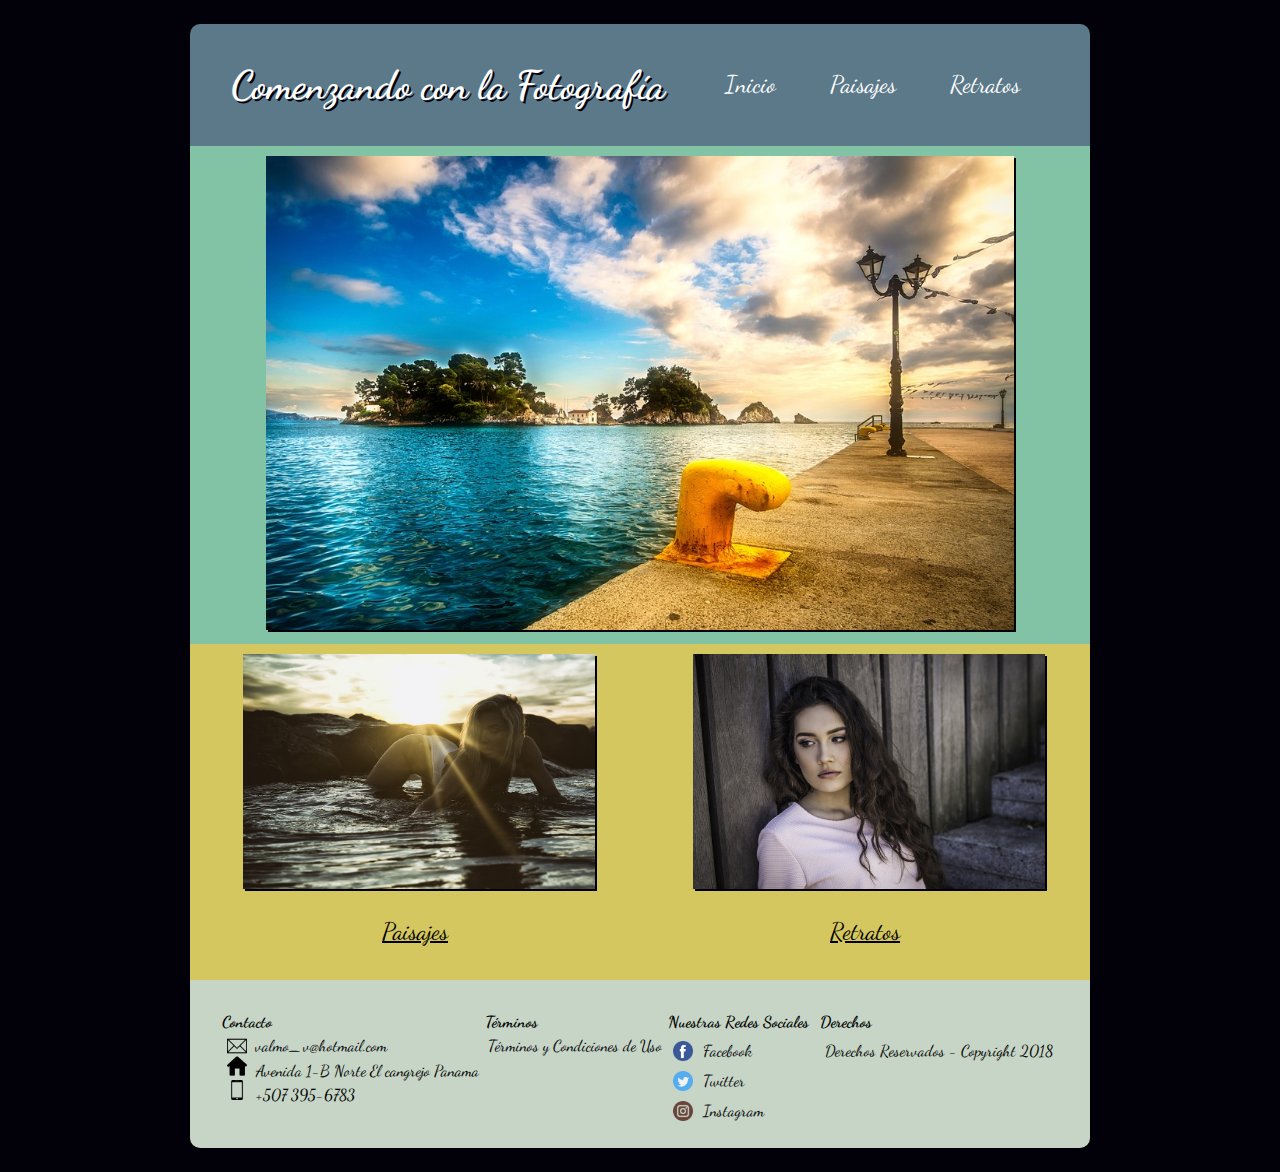
<file: index.html>
<!DOCTYPE html>
<html>
	<head>
	 <meta charset="utf-8">
     <meta name="viewport", content="width= device-width", user-scalable="no" >
	 <meta name="description" content="Comenzando la Fotografia">
	 <link rel="stylesheet" type="text/css" href="css/estilos_index.css">
	 <link rel="stylesheet" href="https://fonts.googleapis.com/css?family=Dancing+Script">
	 <title>Comenzando con la Fotograf&#237;a</title>
	</head>
<body>
	<div id="body">
	 <header>
	  <div>
       <h1>Comenzando con la Fotograf&#237;a</h1>
      </div>
      <div id="menu">
	   <nav>
	 	<a href="index.html" class="boton">Inicio</a>
	 	<a href="paisajes.html" class="boton">Paisajes</a>
	 	<a href="retratos.html" class="boton">Retratos</a>			 
	   </nav>
	  </div>
	 </header>

	 <div id="contenido">		
      
      <section id="imagen_principal">
	   <figure>
	   <img src="imagenes/img_principal.jpg">
	   </figure>			
	  </section>

	  <section id="imagen_secundaria">
	   <figure>
       <a href="paisajes.html">
       <img src="imagenes/img_paisajes.jpg" class="rotacion" alt="paisajes">
       </a>
       <p>Paisajes</p>
       </figure>
        
       <figure>
        <a href="retratos.html">
        <img src="imagenes/img_retratos.jpg" class="traslacion" alt="retratos">
        </a>
        <p>Retratos</p>
       </figure>
	  </section>
	 </div>
	
	 <footer>
	  <div class="footer">
	   
	   <div class="all-contact">
	   <h4>Contacto</h4>
	   <div class="contact">
	   <img src="icon/contact.png"><a href="mailto:valmo_v@hotmail.com">valmo_v@hotmail.com</a>
	   </div>

	   <div class="direction">
       <img src="icon/house.png">
       <label>Avenida 1-B Norte El cangrejo Panama</label>
       </div>
    
       <div class="phone">	
       <img src="icon/smartphone.png">
       <label> +507 395-6783</label>
       </div>
       </div>
			
	   <div class="terminos">
       <h4>T&#233;rminos</h4>
       <a href="#" onclick="return confirm('Este sitio se encuentra en mantenimiento')">T&#233;rminos y Condiciones de Uso</a>	
       </div>

	   <div class="redes">
	   <h4>Nuestras Redes Sociales</h4>
       
       <div class="row">
       <img src="icon/facebook.png">
       <a href="https://www.facebook.com/search/top/?q=Valmore+Villamizar+Biasiucci">Facebook</a>
       </div>
     
       <div class="row">
       <img src="icon/twitter.png">
       <a href="https://twitter.com/valmov">Twitter</a>
       </div>
       
       <div class="row">
       <img src="icon/instagram.png">
       <a href="https://www.instagram.com/valmov/">Instagram</a>
       </div>
       </div>

	   <div class="derechos">
       <h4>Derechos</h4>
       <p>Derechos Reservados - Copyright 2018</p>
	   </div>
	   </div>		
	 </footer>
	</div>
</body>
</html>
</file>
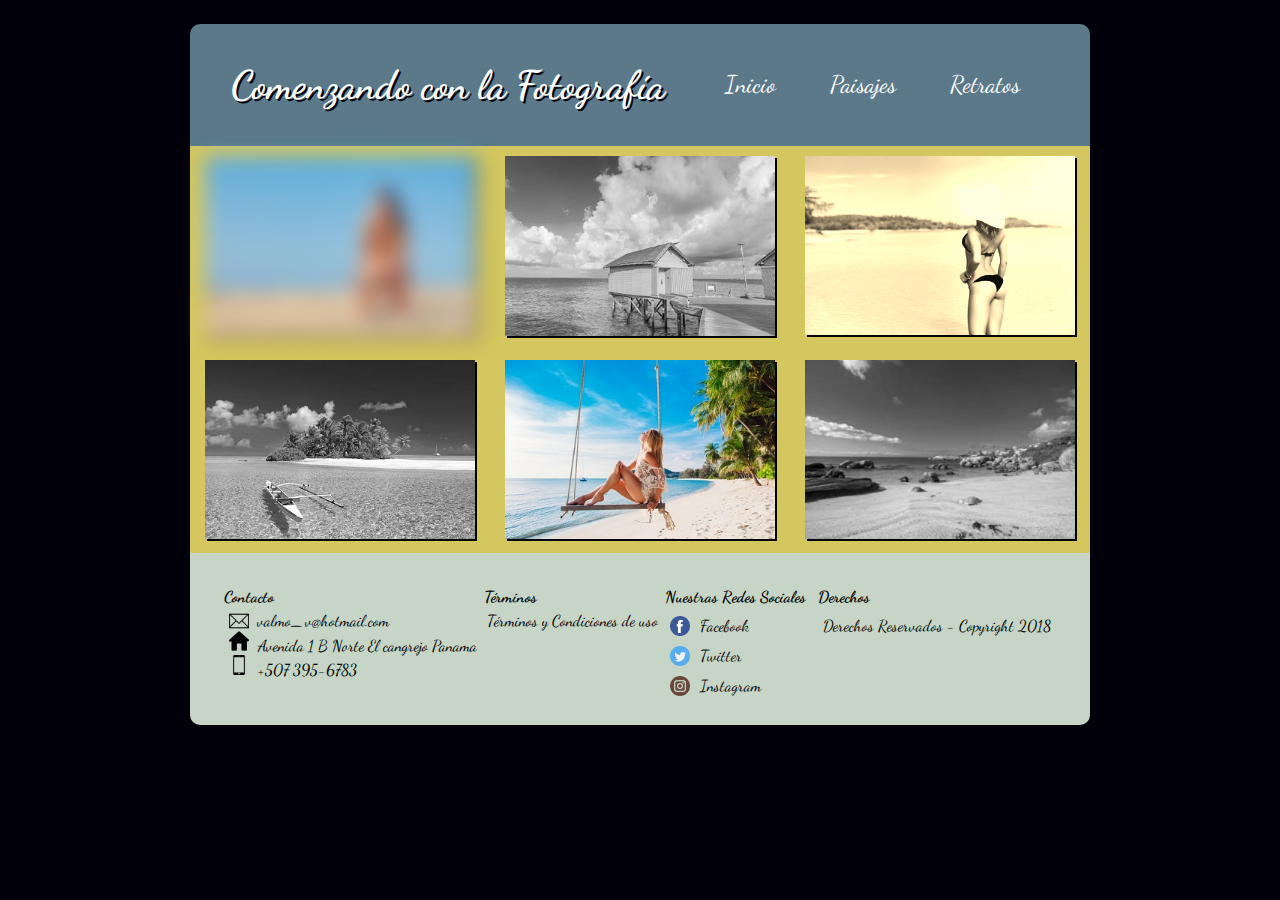
<file: paisajes.html>
<!DOCTYPE html>
<html>
	<head>
	 <meta charset="utf-8">
     <meta name="viewport", content="width= device-width", user-scalable="no" >
	 <meta name="description" content="">
	 <link rel="stylesheet" type="text/css" href="css/estilos_paisajes.css">
	 <link rel="stylesheet" href="https://fonts.googleapis.com/css?family=Dancing+Script">
	 <title>Comenzando con la Fotograf&#237;a</title>
	</head>

<body>
	<div id="contenido">
     
    <header>
	  <div>
       <h1>Comenzando con la Fotograf&#237;a</h1>
      </div>
      <div id="menu">
	   <nav>
	 	<a href="index.html" class="boton">Inicio</a>
	 	<a href="paisajes.html" class="boton">Paisajes</a>
	 	<a href="retratos.html" class="boton">Retratos</a>			 
	   </nav>
	  </div>
	 </header>
		
     <section>
	  <div class="paisajes">
      <figure>
      <img src="imagenes/img_paisajes_1.jpg" id="efecto1" " alt="paisajes">
      </figure>

      <figure>
   	  <img src="imagenes/img_paisajes_2.jpg" id="efecto2" alt="paisajes">
      </figure>
            
      <figure>
      <img src="imagenes/img_paisajes_3.jpg" id="efecto3" alt="paisajes">
      </figure>

      <figure>
      <img src="imagenes/img_paisajes_4.jpg" id="efecto4" alt="paisajes">
      </figure>

      <figure>
  	  <img src="imagenes/img_paisajes_5.jpg" id="efecto5" alt="paisajes">
      </figure>
           
      <figure>
      <img src="imagenes/img_paisajes_6.jpg" id="efecto6" alt="paisajes">
      </figure>
      </div>
     </section>

	 <footer>
	  <div class="footer">
	   
	   <div class="all-contact">
	   <h4>Contacto</h4>
	   <div class="contact">
	   <img src="icon/contact.png"><a href="mailto:valmo_v@hotmail.com">valmo_v@hotmail.com</a>
	   </div>

	   <div class="direction">
       <img src="icon/house.png">
       <label>Avenida 1 B Norte El cangrejo Panama</label>
       </div>
    
       <div class="phone">	
       <img src="icon/smartphone.png">
       <label> +507 395-6783</label>
       </div>
       </div>
			
	     <div class="terminos">
       <h4>T&#233;rminos</h4>
       <a href="#" onclick="return confirm('Este sitio se encuentra en mantenimiento')">T&#233;rminos y Condiciones de uso</a>  
       </div>

	   <div class="redes">
	   <h4>Nuestras Redes Sociales</h4>
       
       <div class="row">
       <img src="icon/facebook.png">
       <a href="https://www.facebook.com/search/top/?q=Valmore+Villamizar+Biasiucci">Facebook</a>
       </div>
     
       <div class="row">
       <img src="icon/twitter.png">
       <a href="https://twitter.com/valmov">Twitter</a>
       </div>
       
       <div class="row">
       <img src="icon/instagram.png">
       <a href="https://www.instagram.com/valmov/">Instagram</a>
       </div>
       </div>

	   <div class="derechos">
       <h4>Derechos</h4>
       <p>Derechos Reservados - Copyright 2018</p>
	   </div>
	   </div>		
	 </footer>
	</div>
</body>
</html>
</file>
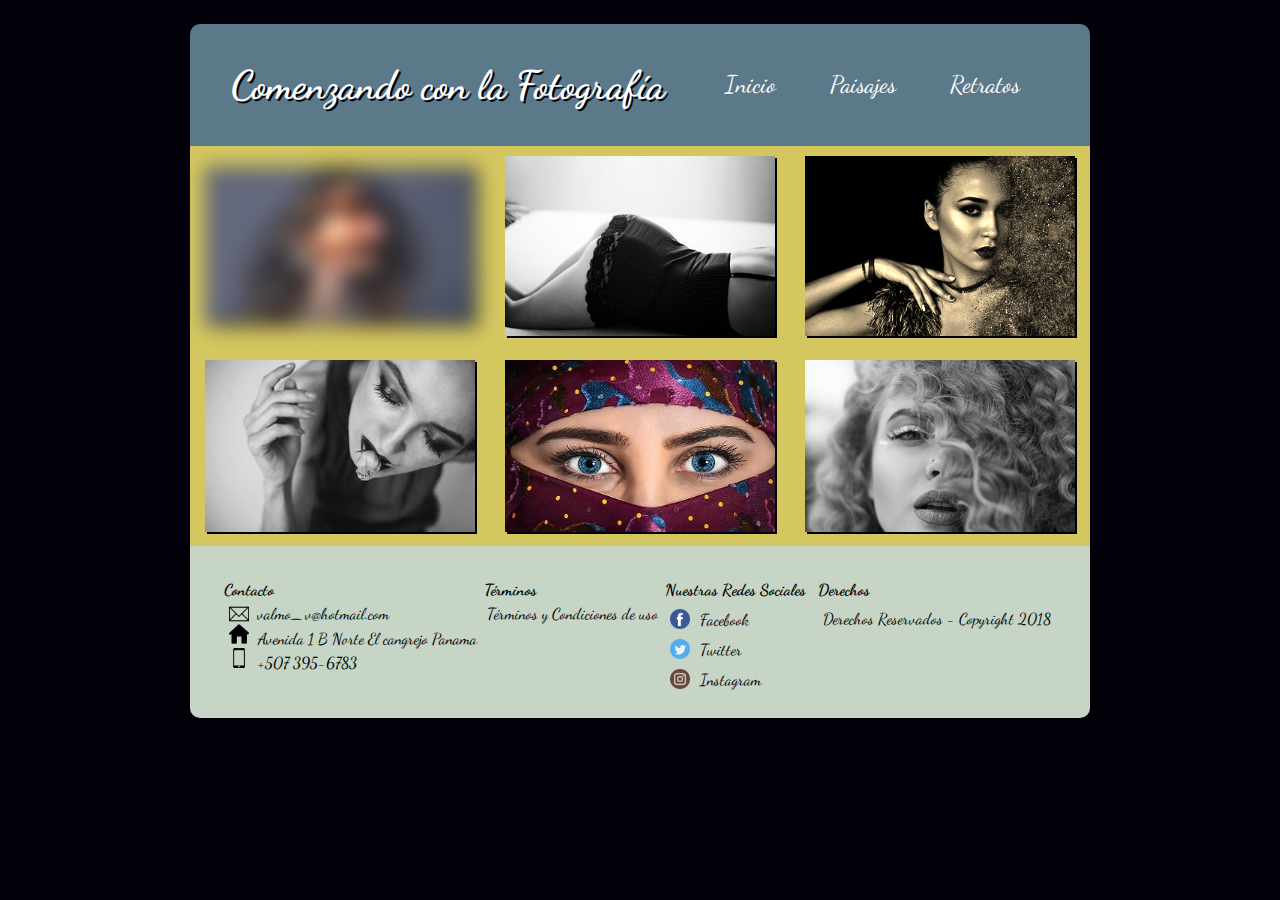
<file: retratos.html>
<!DOCTYPE html>
<html>
	<head>
	 <meta charset="utf-8">
     <meta name="viewport", content="width= device-width", user-scalable="no" >
	 <meta name="description" content="">
	 <link rel="stylesheet" type="text/css" href="css/estilos_retratos.css">
	 <link rel="stylesheet" href="https://fonts.googleapis.com/css?family=Dancing+Script">
	 <title>Comenzando con la Fotograf&#237;a</title>
	</head>

<body>
	<div id="contenido">
     
    <header>
	  <div>
       <h1>Comenzando con la Fotograf&#237;a</h1>
      </div>
      <div id="menu">
	   <nav>
	 	<a href="index.html" class="boton">Inicio</a>
	 	<a href="paisajes.html" class="boton">Paisajes</a>
	 	<a href="retratos.html" class="boton">Retratos</a>			 
	   </nav>
	  </div>
	 </header>
		
	 <section>
	  <div class="retratos">
	  <figure>
      <img src="imagenes/img_retratos_1.jpg" id="efecto1" " alt="paisajes">       </figure>

      <figure>
      <img src="imagenes/img_retratos_2.jpg" id="efecto2" alt="paisajes">
      </figure>
           
      <figure>
      <img src="imagenes/img_retratos_3.jpg" id="efecto3" alt="paisajes">
      </figure>

      <figure>
      <img src="imagenes/img_retratos_4.jpg" id="efecto4" alt="paisajes">
      </figure>

      <figure>
      <img src="imagenes/img_retratos_5.jpg" id="efecto5" alt="paisajes">
      </figure>
            
      <figure>
      <img src="imagenes/img_retratos_6.jpg" id="efecto6" alt="paisajes">
      </figure>
      </div>
	 </section>

     <footer>
	  <div class="footer">
	   
	   <div class="all-contact">
	   <h4>Contacto</h4>
	   <div class="contact">
	   <img src="icon/contact.png"><a href="mailto:valmo_v@hotmail.com">valmo_v@hotmail.com</a>
	   </div>

	   <div class="direction">
       <img src="icon/house.png">
       <label>Avenida 1 B Norte El cangrejo Panama</label>
       </div>
    
       <div class="phone">	
       <img src="icon/smartphone.png">
       <label> +507 395-6783</label>
       </div>
       </div>
			
	 <div class="terminos">
       <h4>T&#233;rminos</h4>
       <a href="#" onclick="return confirm('Este sitio se encuentra en mantenimiento')">T&#233;rminos y Condiciones de uso</a>      
       </div>

	   <div class="redes">
	   <h4>Nuestras Redes Sociales</h4>
       
       <div class="row">
       <img src="icon/facebook.png">
       <a href="https://www.facebook.com/search/top/?q=Valmore+Villamizar+Biasiucci">Facebook</a>
       </div>
     
       <div class="row">
       <img src="icon/twitter.png">
       <a href="https://twitter.com/valmov">Twitter</a>
       </div>
       
       <div class="row">
       <img src="icon/instagram.png">
       <a href="https://www.instagram.com/valmov/">Instagram</a>
       </div>
       </div>

	   <div class="derechos">
       <h4>Derechos</h4>
       <p>Derechos Reservados - Copyright 2018</p>
	   </div>
	   </div>		
	 </footer>
	</div>
</body>
</html>
</file>
<file: css/estilos_index.css>
body {
	background-color: #02010a;
    font-family: 'Dancing Script';
    display: grid;
    margin: 10px;
    height: 100%;
    padding: 10px;	
}

header {
    display: flex;
    display: -webkit-flex;
    flex-direction: row;
    flex-wrap: wrap;
    align-items: center;
    justify-content: space-evenly;
    width: 100%;
    padding: 10px;
    border-top-left-radius: 10px;
    border-top-right-radius: 10px;
    background-color: #5b7989;
}

header div h1 {
	color: #ffffff;
	text-shadow: 2px 2px #02010a;
	text-align: center;
	font-size: 250%;
}

header div nav {
	display: flex;
    display: -webkit-flex;
	flex-direction: row;
	margin: 2px
}

header div nav a {	
	color: #ffffff;
    flex-grow: 0.5;
    display: flex;
    display: -webkit-flex;
    width: min-content;
    height: min-content;
    position: relative;
    margin-left: 20px;
    margin-right: 20px;
    flex-flow: wrap;
    flex-wrap: wrap;
    justify-content: space-around;
}

#menu {
	width: 100%;
}

@media all and (min-width:900px) {
header div h1 {
	text-align: center;
}


#menu {
	width: 40%;
}

#menu :hover {
	color: #000000;
}

}
.boton {
	text-decoration: none;
	font-size: 150%;
}	

#body {
	width: 100%;
    display: flex;
    display: -webkit-flex;
    flex-wrap: wrap;
    flex-direction: row;
    padding: 4px;
    align-content: center;
    margin: auto;
    animation: rebote 1s;   
}

div#contenido {
    display: flex;
    display: -webkit-flex;
    flex-wrap: wrap;
    flex-basis: 100%;
}

@media all and (min-width:900px) {
#body {
	width: 900px
}
}

img {
	box-shadow: 2px 2px #02010a;

}

#imagen_principal {
	width: 100%;
	background: #82c3a6;
	padding: 10px;
}

#imagen_principal figure {
	width: 85%;
	height: auto;
	margin: auto;
}

#imagen_principal figure img {
	width: 100%;
	padding-bottom: unset;
	margin: auto;
}
figure a{
	width: auto;

}
#imagen_secundaria {
	display: flex;
    display: -webkit-flex;
	flex-wrap: wrap;
	flex-direction: row;
	justify-content: center;
	background: #d5c75f;
	border: 1px;
	font-size: 100%;
}
#imagen_secundaria figure {
    display: flex;
    display: -webkit-flex;
    flex-wrap: wrap;
    justify-content: center;
    width: 70%;
    margin: auto;
    padding: 10px;
}

@media all and (min-width:900px) {
#imagen_secundaria figure {
	width: 40%;
}
}
#imagen_secundaria figure img {
	width: 100%;
	transition-property: transform;
	transition-duration: 1s;
}

#imagen_secundaria figure p {
	text-align: center;
	text-decoration: underline;
	font-size: 1.5em;
}
img[class="rotacion"]:hover{
  -webkit-transform: rotate(10deg);
  transform: rotate(10deg);
  box-shadow: 2px 2px #82c3a6;
}
img[class="traslacion"]:hover{
  -webkit-transform: translate(20px,-5px);
  transform: translate(20px,-5px);
  box-shadow: 2px 2px #82c3a6;
}

footer {
    display: flex;
    display: -webkit-flex;
    flex-wrap: wrap;
    justify-content: space-around;
    margin: 0 auto;
    width: 100%;
    background: #c6d5c5;
    padding: 3px;
    border-radius: 0 0 10px 10px;
}

.footer {
    margin: 24px;
    display: flex;
    display: -webkit-flex;
    flex-wrap: wrap;
    flex-grow: 1;
    justify-content: space-between;
}

div .contact{
	display: flex;
    display: -webkit-flex;
}
 
label {
	margin-left: 5px;
}
.footer img{
	width: auto;
    height: 20px;
    box-shadow: none;
    margin-left: 10px;
}

div .row {
	display: flex;
    display: -webkit-flex;
	margin-top: 10px;
	align-items: center;

}


.row img {
	width: auto;
    height: 20px;
    box-shadow: none;
}

.row  a {
	margin-left: 10px;
	}

a:hover {
  color: #ffffff;
}

div a{
	color: #02010a;
	text-decoration: none;
	margin-left: 8px;
}



@media all and (min-width:900px) {
footer div div {
	
	inline-size: max-content;
}
}

footer div h4 {
	margin: 5px ;
	font-size: 16px;
	inline-size: max-content;
}

footer div p {
	margin: 10px;
}


@keyframes rebote{
0%{
  margin-top: 150%;
}
60%{
  margin-top: -5%;
}
100%{
  margin-top: 0%;
}
}
</file>
<file: css/estilos_paisajes.css>
body {
	background-color: #02010a;
    font-family: 'Dancing Script';
    display: grid;
    margin: 10px;
    height: 100%;
    padding: 10px;	
}

header {
    display: flex;
    display: -webkit-flex;
    flex-direction: row;
    flex-wrap: wrap;
    align-items: center;
    justify-content: space-evenly;
    width: 100%;
    padding: 10px;
    border-top-left-radius: 10px;
    border-top-right-radius: 10px;
    background-color: #5b7989;
}

header div h1 {
	color: #ffffff;
	text-shadow: 2px 2px #02010a;
	text-align: center;
	font-size: 250%;
}

header div nav {
	display: flex;
    display: -webkit-flex;
	flex-direction: row;
	margin: 2px
}

header div nav a {	
	color: #ffffff;
    flex-grow: 0.5;
    display: flex;
    display: -webkit-flex;
    width: min-content;
    height: min-content;
    position: relative;
    margin-left: 20px;
    margin-right: 20px;
    flex-flow: wrap;
    flex-wrap: wrap;
    justify-content: space-around;
}

#menu {
	width: 100%;
}

@media all and (min-width:900px) {
header div h1 {
	text-align: center;
}

#menu {
	width: 40%;
}

#menu :hover {
	color: #000000;
}

}
.boton {
	text-decoration: none;
	font-size: 150%;
}	

#contenido {
	width: 100%;
    display: flex;
    display: -webkit-flex;
    flex-wrap: wrap;
    flex-direction: row;
    padding: 4px;
    align-content: center;
    margin: 0 auto;
    animation: rebote 1s;
    
}
@media all and (min-width:900px) {
#contenido {
	width: 900px
}
}

.paisajes {
	display: flex;
    display: -webkit-flex;
    flex-wrap: wrap;
    flex-basis: 100%;
    width: 100%;
    height: auto;
    justify-content: center;
    background: #d5c75f;
}

div figure {
	width: 80%;
	margin: auto;
	padding: 10px;
}

div figure img{
	width: 100%;

}

@media all and (min-width:900px) {
div figure {
	width: 30%;
}
}


footer {
    display: flex;
    display: -webkit-flex;
    flex-wrap: wrap;
    justify-content: space-around;
    margin: 0 auto;
    width: 100%;
    background: #c6d5c5;
    padding: 5px;
    border-radius: 0 0 10px 10px;
}

.footer {
    margin: 24px;
    display: flex;
    display: -webkit-flex;
    flex-wrap: wrap;
    flex-grow: 1;
    justify-content: space-between;
}

div .contact{
	display: flex;
    display: -webkit-flex;
}
 
label {
	margin-left: 5px;
}
.footer img{
	width: auto;
    height: 20px;
    box-shadow: none;
    margin-left: 10px;
}

div .row {
	display: flex;
    display: -webkit-flex;
	margin-top: 10px;
	align-items: center;
}


.row img {
	width: auto;
    height: 20px;
    box-shadow: none;
}

.row  a {
	margin-left: 10px;
	}

a:hover {
  color: #ffffff;
}

div a{
	color: #02010a;
	text-decoration: none;
	margin-left: 8px;
}

@media all and (min-width:900px) {
footer div div {
	
	inline-size: max-content;
}
}

footer div h4 {
	margin: 5px ;
	font-size: 16px;
	
}

footer div p {
	margin: 10px;
}


@keyframes rebote{
0%{
  margin-top: 150%;
}
60%{
  margin-top: -5%;
}
100%{
  margin-top: 0%;
}
}

#efecto1 {
    filter: blur(10px); 
   -webkit-filter: blur(10px); 
   -moz-filter: blur(10px);
   -o-filter: blur(10px); 
   -ms-filter: blur(10px);
    box-shadow: 2px 2px #02010a;
}

#efecto2,#efecto4, #efecto6 {
    -webkit-filter: grayscale(100%);
    -moz-filter: grayscale(100%);
    -ms-filter: grayscale(100%);
    -o-filter: grayscale(100%);
    filter: grayscale(100%);  
    box-shadow: 2px 2px #02010a;  
}

#efecto3 {
    -webkit-filter: sepia(100%);
    filter: sepia(100%);
    box-shadow: 2px 2px #02010a;
}

#efecto5{
    box-shadow: 2px 2px #02010a;
}

section {
    display: flex;
    display: -webkit-flex;
    flex-wrap: wrap;
    width: 100%;
}
</file>
<file: css/estilos_retratos.css>
body {
	background-color: #02010a;
    font-family: 'Dancing Script';
    display: grid;
    margin: 10px;
    height: 100%;
    padding: 10px;	
}

header {
    display: flex;
    display: -webkit-flex;
    flex-direction: row;
    flex-wrap: wrap;
    align-items: center;
    justify-content: space-evenly;
    width: 100%;
    padding: 10px;
    border-top-left-radius: 10px;
    border-top-right-radius: 10px;
    background-color: #5b7989;
}

header div h1 {
	color: #ffffff;
	text-shadow: 2px 2px #02010a;
	text-align: center;
	font-size: 250%;
}

header div nav {
	display: flex;
	flex-direction: row;
	margin: 2px
}

header div nav a {	
	color: #ffffff;
    flex-grow: 0.5;
    display: flex;
    width: min-content;
    height: min-content;
    position: relative;
    margin-left: 20px;
    margin-right: 20px;
    flex-flow: wrap;
    flex-wrap: wrap;
    justify-content: space-around;
}

#menu {
	width: 100%;
}

@media all and (min-width:900px) {
header div h1 {
	text-align: center;
}

#menu {
	width: 40%;
}

#menu :hover {
	color: #000000;
}

}
.boton {
	text-decoration: none;
	font-size: 150%;
}	

#contenido {
	width: 100%;
    display: flex;
    flex-wrap: wrap;
    flex-direction: row;
    padding: 4px;
    align-content: center;
    margin: 0 auto;
    animation: rebote 1s;
    
}
@media all and (min-width:900px) {
#contenido {
	width: 900px
}
}

.retratos {
	display: flex;
    flex-wrap: wrap;
    flex-basis: 100%;
    width: 100%;
    height: auto;
    justify-content: center;
    background: #d5c75f;
}

div figure {
	width: 80%;
	margin: auto;
	padding: 10px;
}

div figure img{
	width: 100%;

}

@media all and (min-width:900px) {
div figure {
	width: 30%;
}
}


footer {
    display: flex;
    flex-wrap: wrap;
    justify-content: space-around;
    margin: 0 auto;
    width: 100%;
    background: #c6d5c5;
    padding: 5px;
    border-radius: 0 0 10px 10px;
}

.footer {
    margin: 24px;
    display: flex;
    flex-wrap: wrap;
    flex-grow: 1;
    justify-content: space-between;
}

div .contact{
	display: flex;
}
 
label {
	margin-left: 5px;
}
.footer img{
	width: auto;
    height: 20px;
    box-shadow: none;
    margin-left: 10px;
}

div .row {
	display: flex;
	margin-top: 10px;
	align-items: center;
}


.row img {
	width: auto;
    height: 20px;
    box-shadow: none;
}

.row  a {
	margin-left: 10px;
	}

a:hover {
  color: #ffffff;
}

div a{
	color: #02010a;
	text-decoration: none;
	margin-left: 8px;
}



footer div h4 {
	margin: 5px ;
	font-size: 16px;
	
}

footer div p {
	margin: 10px;
}


@keyframes rebote{
0%{
  margin-top: 150%;
}
60%{
  margin-top: -5%;
}
100%{
  margin-top: 0%;
}
}

#efecto1 {
    filter: blur(10px); 
   -webkit-filter: blur(10px); 
   -moz-filter: blur(10px);
   -o-filter: blur(10px); 
   -ms-filter: blur(10px);
    box-shadow: 2px 2px #02010a;
}

#efecto2,#efecto4, #efecto6 {
    -webkit-filter: grayscale(100%);
    -moz-filter: grayscale(100%);
    -ms-filter: grayscale(100%);
    -o-filter: grayscale(100%);
    filter: grayscale(100%);  
    box-shadow: 2px 2px #02010a;  
}

#efecto3 {
    -webkit-filter: sepia(100%);
    filter: sepia(100%);
    box-shadow: 2px 2px #02010a;
}

#efecto5{
    box-shadow: 2px 2px #02010a;
}

section {
    display: flex;
    flex-wrap: wrap;
    width: 100%;
}
</file>
